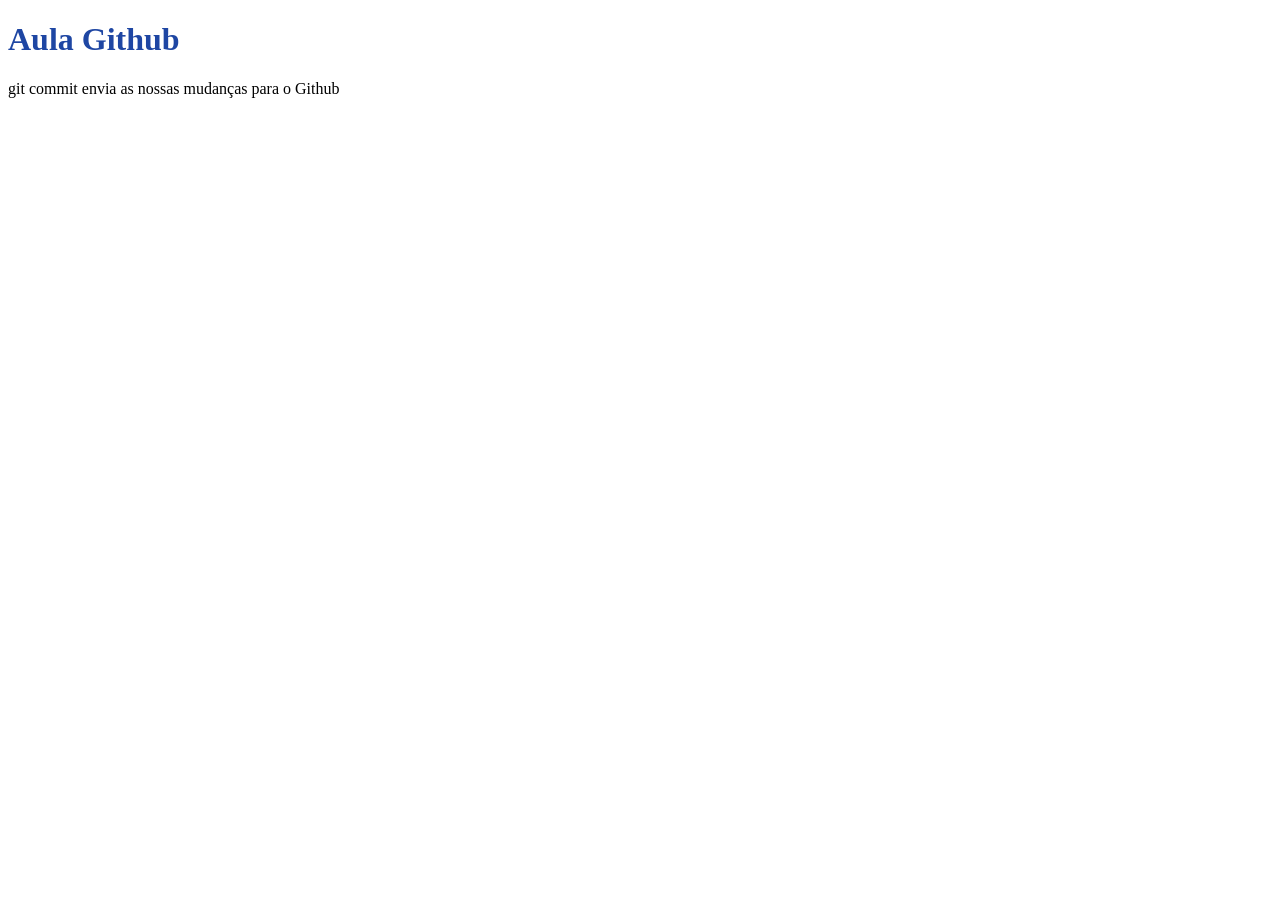
<file: teste.html>
<!DOCTYPE html>
<html lang="pt-BR">
<head>
    <meta charset="UTF-8">
    <meta name="viewport" content="width=device-width, initial-scale=1.0">
    <title>Nome de vocês</title>
    <link rel="stylesheet" href="style.css">
</head>
<body>
    <h1 class="titulo-principal">Aula Github</h1>
    <p class="paragrafo-principal">git commit envia as nossas mudanças para o Github</p>
</body>
</html>
</file>
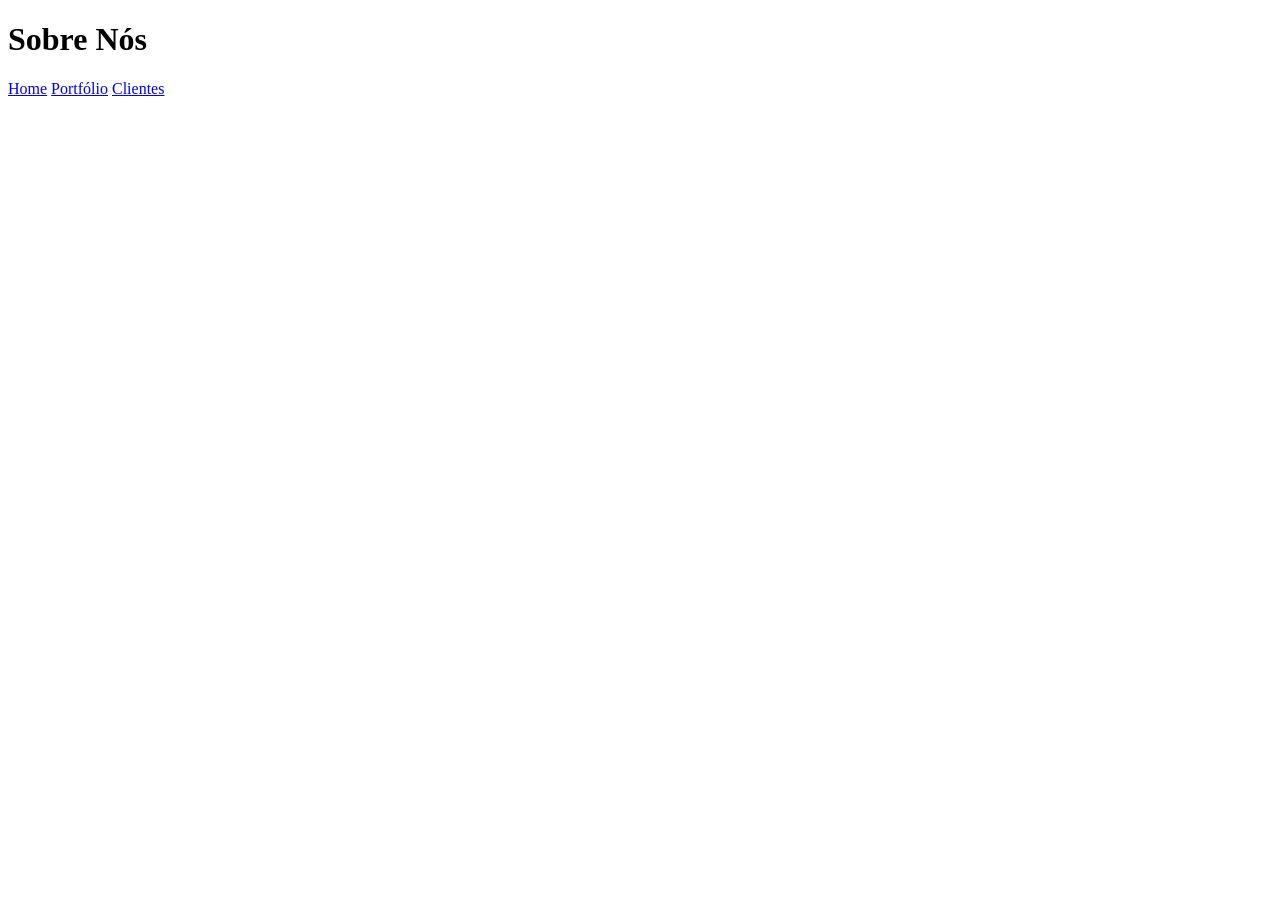
<file: templates/sobre.html>
<!DOCTYPE html>
<html lang="en">
<head>
    <meta charset="UTF-8">
    <meta name="viewport" content="width=device-width, initial-scale=1.0">
    <title>Document</title>
</head>
<body>
    <header>
        <div><h1>Sobre Nós</h1></div>
        <nav>
            <a href="./index.html">Home</a>
            <a href="#">Portfólio</a>
            <a href="#">Clientes</a>
        </nav>
    </header>
</body>
</html>
</file>
<file: style.css>
.titulo-principal{
    color: #1e46a3;
}
.paragrafo-princial{
    font-size: 8px;
    color: #1d81fc;
}
</file>
